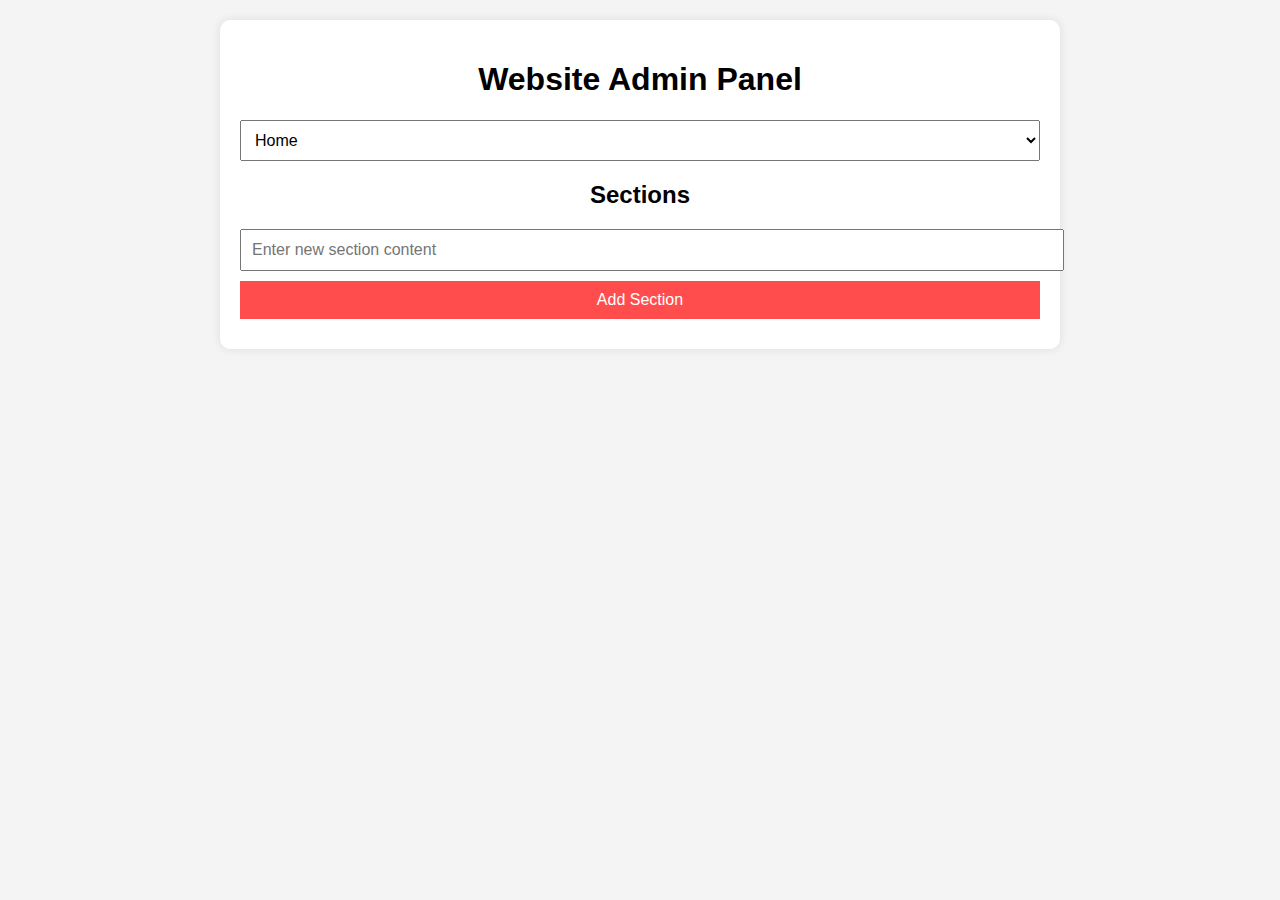
<file: admin.html>
<!DOCTYPE html>
<html lang="en">
<head>
    <meta charset="UTF-8">
    <meta name="viewport" content="width=device-width, initial-scale=1.0">
    <title>Advanced Admin Panel</title>
    <style>
        body {
            font-family: Arial, sans-serif;
            background-color: #f4f4f4;
            margin: 0;
            padding: 20px;
        }
        .admin-container {
            max-width: 800px;
            margin: auto;
            background: white;
            padding: 20px;
            border-radius: 10px;
            box-shadow: 0 0 10px rgba(0, 0, 0, 0.1);
        }
        h1, h2 {
            text-align: center;
        }
        select, button, input {
            display: block;
            width: 100%;
            margin: 10px 0;
            padding: 10px;
            font-size: 16px;
        }
        ul {
            list-style: none;
            padding: 0;
        }
        li {
            background: #ddd;
            margin: 5px 0;
            padding: 10px;
            display: flex;
            justify-content: space-between;
            align-items: center;
        }
        .editable {
            flex-grow: 1;
            padding: 5px;
            background: white;
            border: none;
            outline: none;
        }
        button {
            background: #ff4d4d;
            color: white;
            border: none;
            cursor: pointer;
        }
        button:hover {
            background: #cc0000;
        }
    </style>
</head>
<body>
    <div class="admin-container">
        <h1>Website Admin Panel</h1>
        <select id="page-selector">
            <option value="index">Home</option>
            <option value="about">About</option>
            <option value="services">Services</option>
            <option value="careers">Careers</option>
            <option value="contact">Contact</option>
            <option value="opening">Job Openings</option>
            <option value="partners">Partners</option>
        </select>
        <h2>Sections</h2>
        <ul id="sections"></ul>
        <input type="text" id="new-section" placeholder="Enter new section content">
        <button onclick="addSection()">Add Section</button>
    </div>
    <script>
        document.addEventListener("DOMContentLoaded", () => {
            const pageSelector = document.getElementById("page-selector");
            const sectionsList = document.getElementById("sections");

            pageSelector.addEventListener("change", loadSections);

            function loadSections() {
                sectionsList.innerHTML = "";
                const page = pageSelector.value;
                const sections = JSON.parse(localStorage.getItem(page)) || [];
                sections.forEach((section, index) => {
                    const li = document.createElement("li");
                    li.innerHTML = `
                        <span contenteditable="true" class="editable" onblur="updateSection('${page}', ${index}, this.innerText)">${section}</span>
                        <button onclick="deleteSection('${page}', ${index})">Delete</button>
                    `;
                    sectionsList.appendChild(li);
                });
            }

            window.addSection = function () {
                const page = pageSelector.value;
                const newSection = document.getElementById("new-section").value;
                if (!newSection.trim()) return;
                const sections = JSON.parse(localStorage.getItem(page)) || [];
                sections.push(newSection);
                localStorage.setItem(page, JSON.stringify(sections));
                document.getElementById("new-section").value = "";
                loadSections();
            };

            window.updateSection = function (page, index, content) {
                let sections = JSON.parse(localStorage.getItem(page)) || [];
                sections[index] = content;
                localStorage.setItem(page, JSON.stringify(sections));
            };

            window.deleteSection = function (page, index) {
                let sections = JSON.parse(localStorage.getItem(page)) || [];
                sections.splice(index, 1);
                localStorage.setItem(page, JSON.stringify(sections));
                loadSections();
            };

            loadSections();
        });
    </script>
</body>
</html>
</file>
